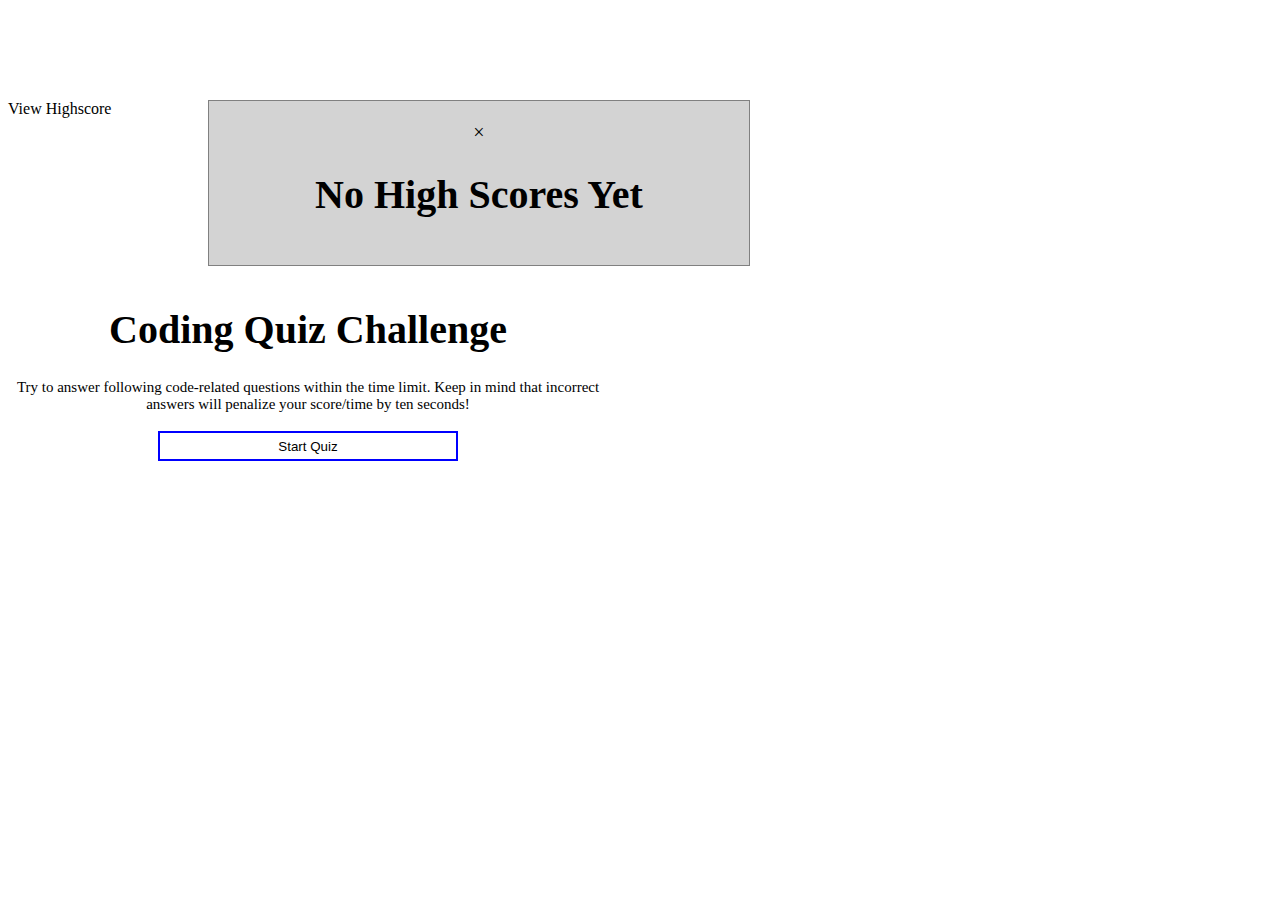
<file: index.html>
<!DOCTYPE html>
<html lang="en">
<head>
    <meta charset="UTF-8">
    <meta name="viewport" content="width=device-width, initial-scale=1.0">
    <link rel="stylesheet" href="https://cdn.jsdelivr.net/npm/bootstrap@4.5.3/dist/css/bootstrap.min.css" integrity="sha384-TX8t27EcRE3e/ihU7zmQxVncDAy5uIKz4rEkgIXeMed4M0jlfIDPvg6uqKI2xXr2" crossorigin="anonymous">
    <link rel="stylesheet" href="./Assets/css/style.css">
    <title>AnswerThis Coding Quiz</title>
</head>
<body>
    <head>
        <nav class="navbar navbar-light bg-light">
            <a id="viewHighScore" style="float: left;">View Highscore</a>
            <div id="myModal" class="modal">

                <div id="modal-content" class="modal-content">
                  <span class="close">&times;</span>
                  <p id="Modal"></p>
                </div>
            </div>

            <p id="timer" style="float: right;"></p>
            
        </nav>
    </head>
    <main class="container">
        <div id="questionsSec">
            <h1> Coding Quiz Challenge </h1>
            <p> Try to answer following code-related questions within the time limit. Keep in mind that incorrect answers will penalize your score/time by ten seconds!</p>
        </div>
        <ul id="choiceSec"></ul>
    
        <button id="start">Start Quiz</button>
        
    </main>
    
        <script src="script.js"></script>
</body>
</html>
</file>
<file: Assets/css/style.css>
#pageTitle {
    text-align: center;
}

.container {
    width: 600px;
    margin-top: 40px;
    text-align: center;

}

button {
    width: 300px;
    height:30px;
    color:Black;
    background-color: white;
    border:2px solid blue;
    margin: 2px;
}


#start button {
    background-color: black;
    color: white;
    border: 0;
    margin: auto;
    width: 300px;
    height: 30px;
}

ul li {
    font-weight: normal;
    list-style-type: none;
    text-align: center;
    margin : auto;
    margin-top: 20px;
    width: 300px;
    height: 35px;
    color: white;
    background-color: tan;
    border:2px solid black;

}

#promptDiv {
    font-family: cursive;
    font-size: 40px;
    color: gray;
}

#
#Submit{
    border:1px solid gray;
}

.modal-content {
    list-style-type: none;
    font-size: 20px;
    text-align: center;
    width :500px;
    background-color :lightgray;
    border:1px solid gray;
    margin-left: 200px;
    margin-top: 100px;
    padding: 20px;
}
#questionsSec {
    font-size: 20px;
    font-weight: bold;
}

#questionsSec p {
    font-size: 15px;
    font-weight: normal;
    
}
</file>
